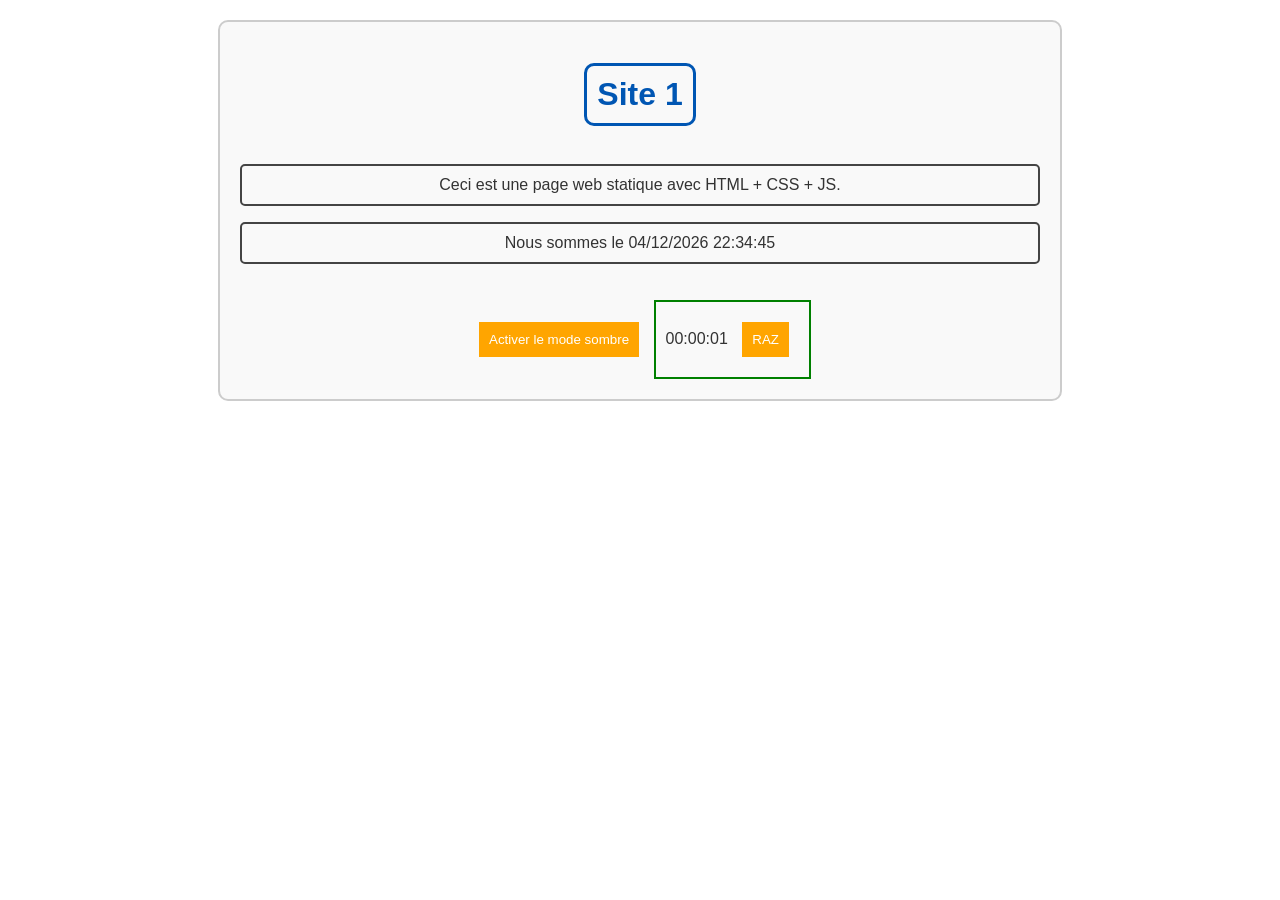
<file: index.html>
<!DOCTYPE html>
<html lang="fr">
<head>
    <meta charset="UTF-8">
    <meta name="viewport" content="width=device-width, initial-scale=1.0">
    <title>Site 1</title>
    <link rel="stylesheet" href="style.css">
</head>
<body>
    <div class="container"> <!-- Conteneur principal -->
        <h1>Site 1</h1>
        <p>Ceci est une page web statique avec HTML + CSS + JS.</p>
    
        <p id="currentDate">Nous sommes le ...</p>
    
        <button id="darkModeToggle">Activer le mode sombre</button>
    
        <div id="chronometer">
            <span id="time">00:00:00</span>
            <button id="resetChronometer">RAZ</button>
        </div>
    </div>

    <script src="script.js"></script>
</body>
</html>
</file>
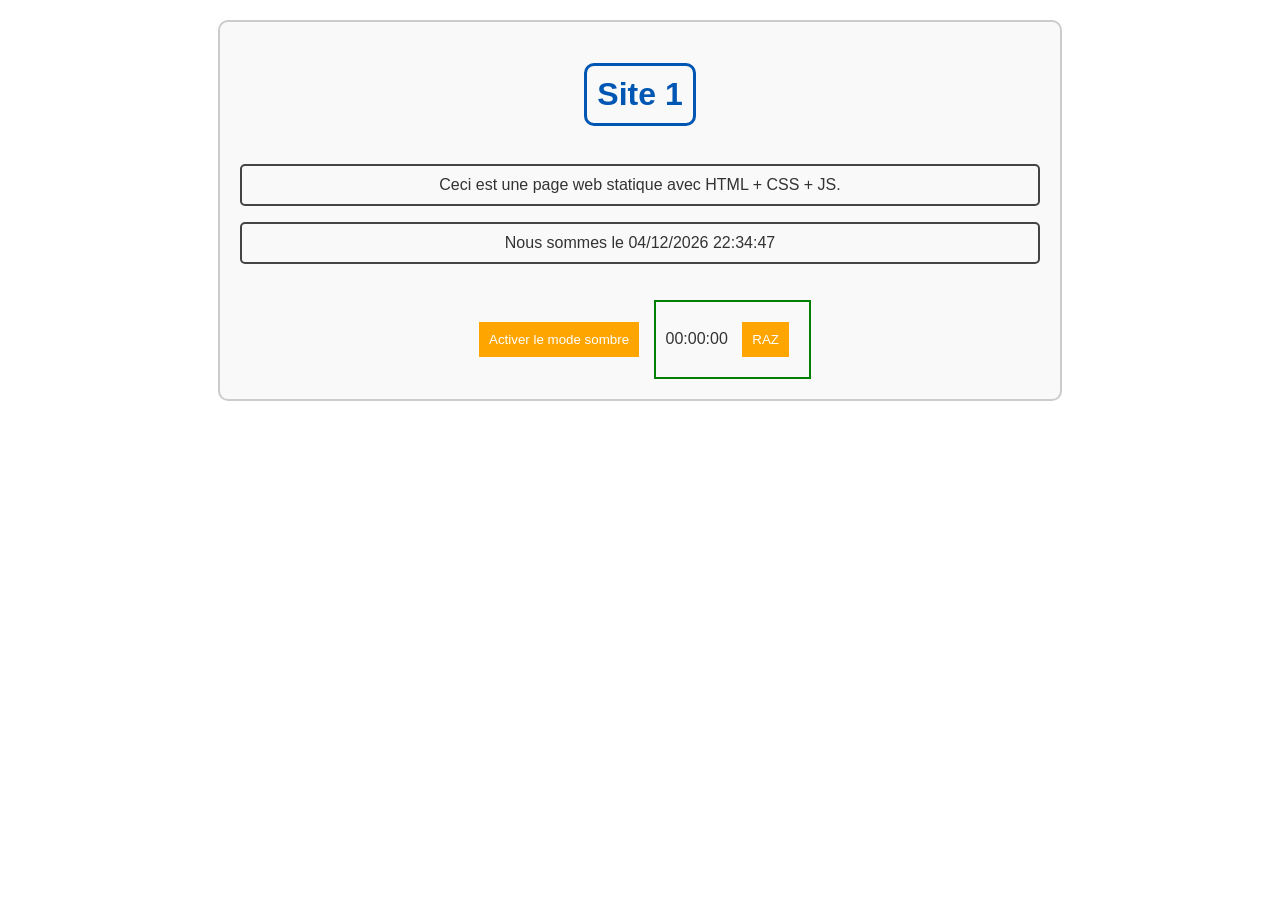
<file: site 1.html>
<!DOCTYPE html>
<html lang="fr">
<head>
    <meta charset="UTF-8">
    <meta name="viewport" content="width=device-width, initial-scale=1.0">
    <title>Site 1</title>
    <link rel="stylesheet" href="style.css">
</head>
<body>
    <div class="container"> <!-- Conteneur principal -->
        <h1>Site 1</h1>
        <p>Ceci est une page web statique avec HTML + CSS + JS.</p>
    
        <p id="currentDate">Nous sommes le ...</p>
    
        <button id="darkModeToggle">Activer le mode sombre</button>
    
        <div id="chronometer">
            <span id="time">00:00:00</span>
            <button id="resetChronometer">RAZ</button>
        </div>
    </div>

    <script src="script.js"></script>
</body>
</html>
</file>
<file: style.css>
body {
    font-family: Arial, sans-serif;
    margin: 0;
    padding: 20px;
    background-color: #ffffff;
    color: #333;
    text-align: center;
    transition: 0.3s;
}

body.dark-mode {
    background-color: #1e1e2f;
    color: #e0e0e0;
}

.container {
    max-width: 800px;
    margin: auto;
    padding: 20px;
    border: 2px solid #ccc;
    border-radius: 10px;
    background-color: #f9f9f9;
}

body.dark-mode .container {
    background-color: #2b2b2b;
    border-color: #555;
}

h1 {
    color: #0056b3;
    border: 3px solid #0056b3;
    padding: 10px;
    border-radius: 10px;
    display: inline-block;
}

body.dark-mode h1 {
    color: #ffcc00;
    border-color: #ffcc00;
}

p {
    border: 2px solid #444;
    padding: 10px;
    border-radius: 5px;
}

button {
    background-color: orange;
    color: white;
    padding: 10px;
    margin: 10px;
    border: none;
    cursor: pointer;
}

#chronometer {
    margin-top: 20px;
    padding: 10px;
    border: 2px solid green;
    display: inline-block;
}
</file>
